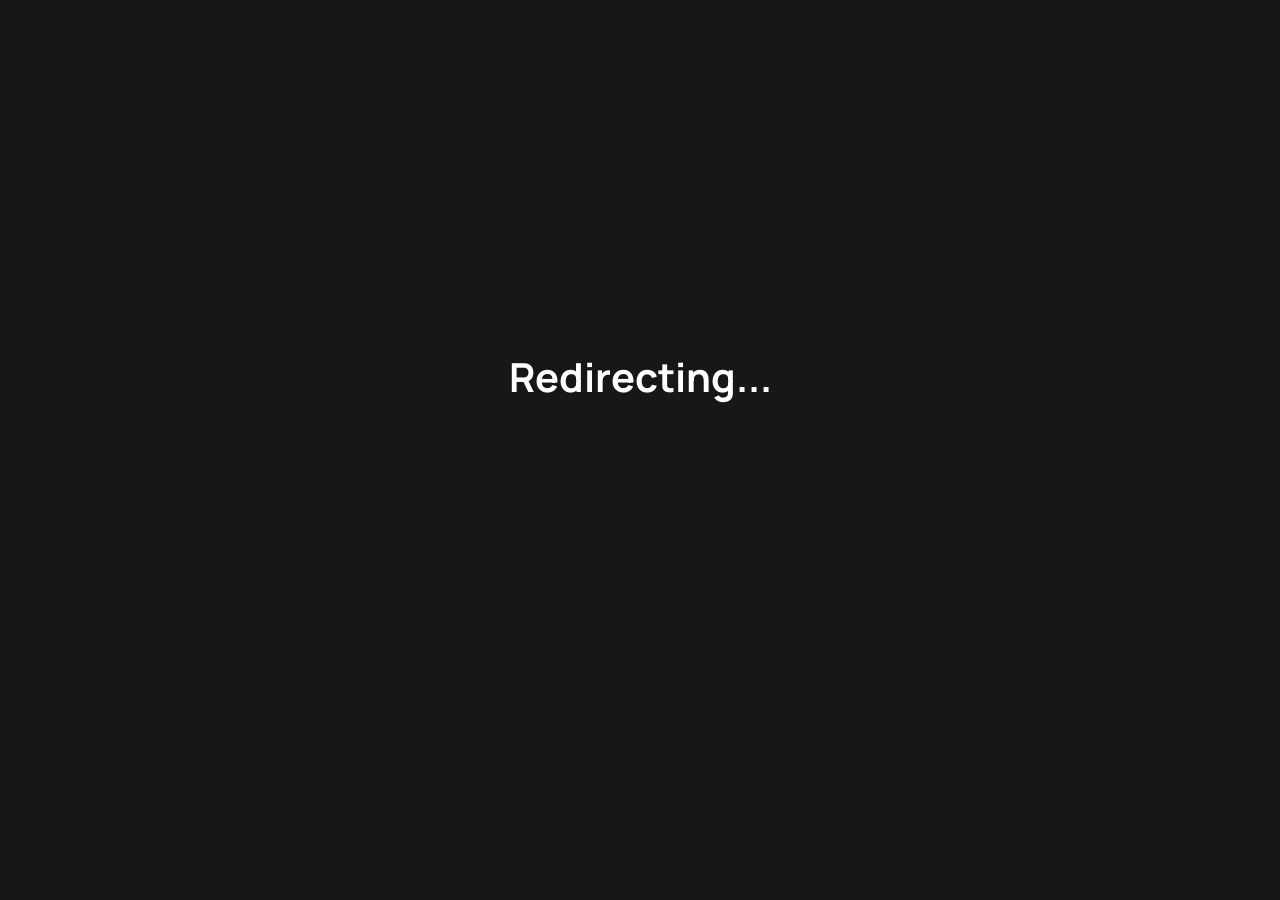
<file: index.html>
<!DOCTYPE html>
<html data-bs-theme="light" lang="en">

<head>
    <meta charset="utf-8">
    <meta name="viewport" content="width=device-width, initial-scale=1.0, shrink-to-fit=no">
    <title>Untitled</title>
    <link rel="stylesheet" href="assets/bootstrap/css/bootstrap.min.css">
    <link rel="stylesheet" href="https://fonts.googleapis.com/css?family=Manrope&amp;display=swap">
    <link rel="stylesheet" href="assets/css/bss-overrides.css">
</head>

<body style="color: rgb(33, 37, 41);background: rgb(23,23,23);">
    <section class="mt-8 pt-10" style="text-align: center;"><span class="spinner-grow" role="status" style="width: 60px;height: 60px;color: rgb(255,255,255);"></span></section>
    <h1 style="color: #ffffff;font-family: Manrope, sans-serif;text-align: center;font-weight: bold;">Redirecting...</h1><meta http-equiv="refresh" content="1; url=https://jasper.blue">
    <script src="assets/bootstrap/js/bootstrap.min.js"></script>
</body>

</html>
</file>
<file: assets/css/bss-overrides.css>
.mt-8 {
  margin-top: 7.5rem !important;
}

.pt-10 {
  padding-top: 10.5rem !important;
}
</file>
